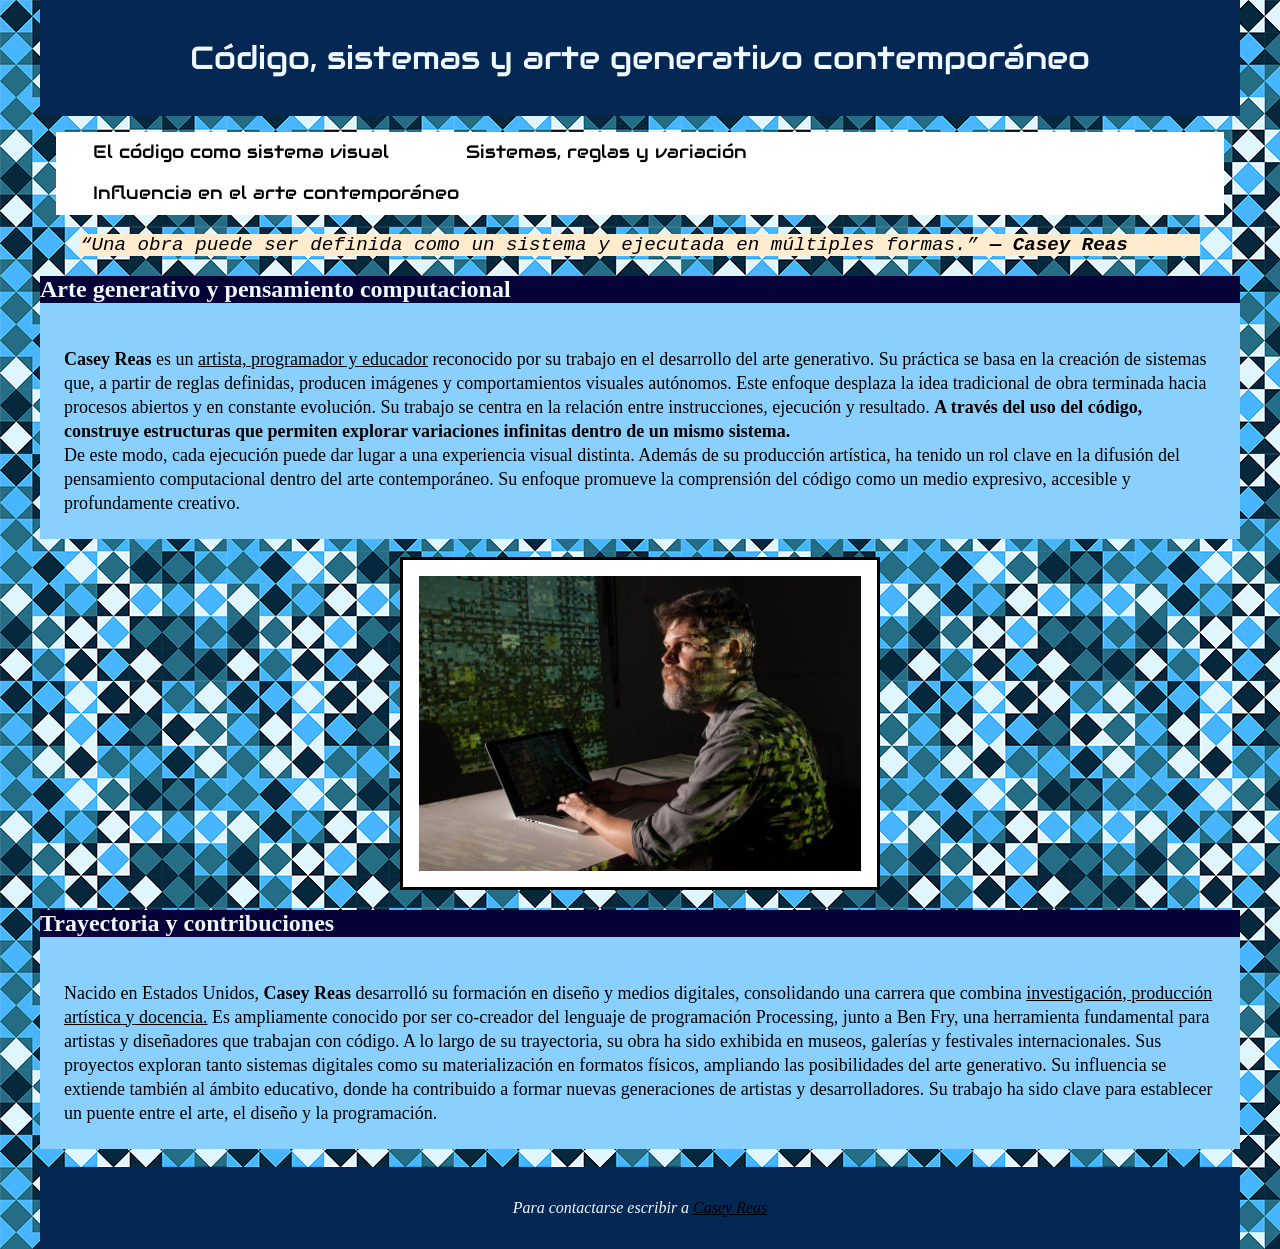
<file: Primer Parcial - Segunda Parte/index.html>
<!DOCTYPE html>

    <html lang="es"> 

        <head>
            <meta charset="UTF-8">
            <title>Casey Reas</title>
            <link href="css/estilos.css" rel="stylesheet"> 
            <link rel="preconnect" href="https://fonts.googleapis.com">
            <link rel="preconnect" href="https://fonts.gstatic.com" crossorigin>
            <link href="https://fonts.googleapis.com/css2?family=Anton+SC&family=Audiowide&display=swap" rel="stylesheet">
        </head>

        <body>
            <div id="contenedor">
            <header><h1 id="blanco" style="text-align: center;">Código, sistemas y arte generativo contemporáneo</h1></header>
            <nav>
                    <ul>
                        <li><a href="codigo.html">El código como sistema visual</a></li>
                        <li><a href="sistemas.html">Sistemas, reglas y variación</a></li>
                        <li><a href="influencia.html">Influencia en el arte contemporáneo </a></li>
                    </ul>
            </nav>
            <main>

                <blockquote>“Una obra puede ser definida como un sistema y ejecutada en múltiples formas.” <strong>— Casey Reas</strong></blockquote>

                <article>
                    <h2>Arte generativo y pensamiento computacional</h2>
                        <p><strong>Casey Reas</strong> es un <ins>artista, programador y educador</ins> reconocido por su trabajo en el desarrollo del arte generativo. Su práctica se basa en la creación de sistemas que, a partir de reglas definidas, producen imágenes 
                            y comportamientos visuales autónomos. Este enfoque desplaza la idea tradicional de obra terminada hacia procesos abiertos y en constante evolución.
                            Su trabajo se centra en la relación entre instrucciones, ejecución y resultado. <strong> A través del uso del código, construye estructuras que permiten explorar variaciones infinitas 
                            dentro de un mismo sistema.</strong> <br>De este modo, cada ejecución puede dar lugar a una experiencia visual distinta.
                            Además de su producción artística, ha tenido un rol clave en la difusión del pensamiento computacional dentro del arte contemporáneo. 
                            Su enfoque promueve la comprensión del código como un medio expresivo, accesible y profundamente creativo.</p>
                </article>

                    <img src="img/reas-1.jpg" alt="reas-1"  class="caja1" style="display: block; margin: auto; width: 30rem;">

                    <article>
                    <h2>Trayectoria y contribuciones</h2>
                        <p>Nacido en Estados Unidos, <strong>Casey Reas</strong> desarrolló su formación en diseño y medios digitales, consolidando una carrera que combina <ins>investigación, 
                            producción artística y docencia.</ins> Es ampliamente conocido por ser co-creador del lenguaje de programación Processing, junto a Ben Fry, una herramienta 
                            fundamental para artistas y diseñadores que trabajan con código.
                            A lo largo de su trayectoria, su obra ha sido exhibida en museos, galerías y festivales internacionales. Sus proyectos exploran tanto sistemas 
                            digitales como su materialización en formatos físicos, ampliando las posibilidades del arte generativo.
                            Su influencia se extiende también al ámbito educativo, donde ha contribuido a formar nuevas generaciones de artistas y desarrolladores. 
                            Su trabajo ha sido clave para establecer un puente entre el arte, el diseño y la programación.</p>
                </article>

            </main>


            <footer>
                <address>
                    <p id="blanco">Para contactarse escribir a <a href="mailto:casey@artedigital.com">Casey Reas</a></p>
                </address>
            </footer>
            </div>
        </body>

    </html>
</file>
<file: Primer Parcial - Segunda Parte/css/estilos.css>
/* ----------------------------------------------- */
			/* Todos los estilos */
/* ----------------------------------------------- */
* {box-sizing:border-box;}

#blanco {color:aliceblue}

#contenedor {
	width: 100%;
	max-width: 1200px;
	margin: 0 auto;
}

body {background-image: url(../img/fondo.png); margin: 0;
    padding: 0;}

/* ----------------------------------------------- */
 				/*Pseudoclases*/
/* ----------------------------------------------- */

a:link {color:black;}
a:visited {color:#722165;}
a:hover {color:#0f51af;}
a:active {color:aqua;}

/* ----------------------------------------------- */
              /* Selectores agrupados */
/* ----------------------------------------------- */

header, footer {
	background: rgb(5, 39, 83);
	padding: 1rem;
	text-align: center;
}



h1 {
  font-family: "Audiowide", sans-serif;
  font-weight: 400;
  font-style: normal;
}

blockquote {background-color: blanchedalmond; font-style: italic; font-family: 'Courier New', Courier, monospace; font-size: larger;}

article {background-color: rgb(137, 208, 255);}

section {background-color: rgb(48, 28, 122); margin-left: 10%; margin-right: 10%;}

/* ----------------------------------------------- */
/* Selectores descendientes y menú de navegación */
/* ----------------------------------------------- */

nav { 
   padding: 0,5em;
    margin: 1rem;
    background-color: rgb(255, 255, 255);
}

nav ul {
	margin: 0;
	padding: 0;
	list-style-type: none;
}

nav li {
	line-height: 1.8rem;
    display: inline-block;
}
nav a {
	font-size: 1.1em;
    font-family: "Audiowide";
    font-style: normal;
	line-height: 2.6rem;
	padding: 0.8em 2.3rem;
	text-align: center;
	text-decoration: none;
	
}

article h2 {
    background-color: rgb(6, 2, 56); 
    color:aliceblue;}
article p {line-height: 1.5rem; padding: 1.5rem 1.5rem; font-size:large;}

section h3 {font-family:'Trebuchet MS', 'Lucida Sans Unicode', 'Lucida Grande', 'Lucida Sans', Arial, sans-serif; padding: 4%; line-height: 2%; background-color: #080535; color: aliceblue; }

section ul {  padding: 2%; line-height: 2rem;}

/* ----------------------------------------------- */
					/*Clases*/
/* ----------------------------------------------- */
 
.fondoh2 {background-color: azure; color: black; padding: 1%;}

.fondo3 {background-color: #482186; color: rgb(250, 250, 250);}

/* ----------------------------------------------- */
				/*Modelos de cajas*/
/* ----------------------------------------------- */
.caja1 {
	background: rgb(255, 255, 255);
	padding: 1rem;
	border: 3px solid rgb(0, 0, 0);
}

.caja2 {
	background: #1a0c31;
	padding: 1rem;
	border:1% solid black}

.caja3 {
	margin: 3%;
	background-image: url(../img/reas-4.jpg);
	display: inline-block;
	background-position: left;
	background-color: #080535; border: 8px solid #080535;
	width: 22rem; height: 28rem;	
}
.caja4 {
	margin: 3%;
	display: inline-block;
	background-color: #080535; border: 8px solid #080535;
	
}
</file>
